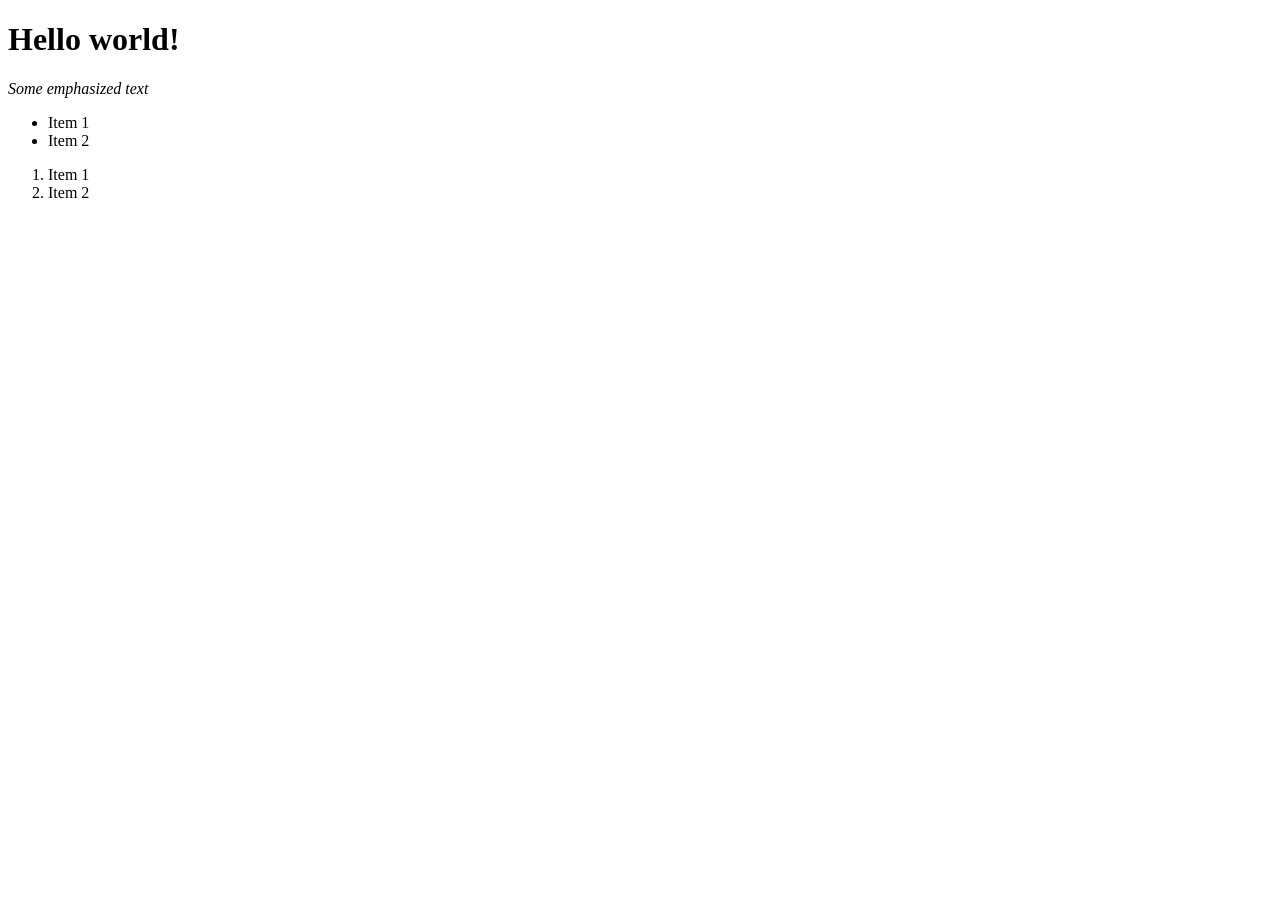
<file: html-boilerplate/index.html>
<!DOCTYPE html>
<html lang="en">
<head>
    <meta charset="UTF-8">
    <meta name="viewport" content="width=device-width, initial-scale=1.0">
    <title>My First Webpage</title>
</head>
<body>
    <h1>Hello world!</h1>
    <em>Some emphasized text</em>
</body>
<ul>
    <li>Item 1</li>
    <li>Item 2</li>
</ul>
<ol>
    <li>Item 1</li>
    <li>Item 2</li>
</ol>
</html>

<!--Comment-->
<!-- WOW -->
</file>
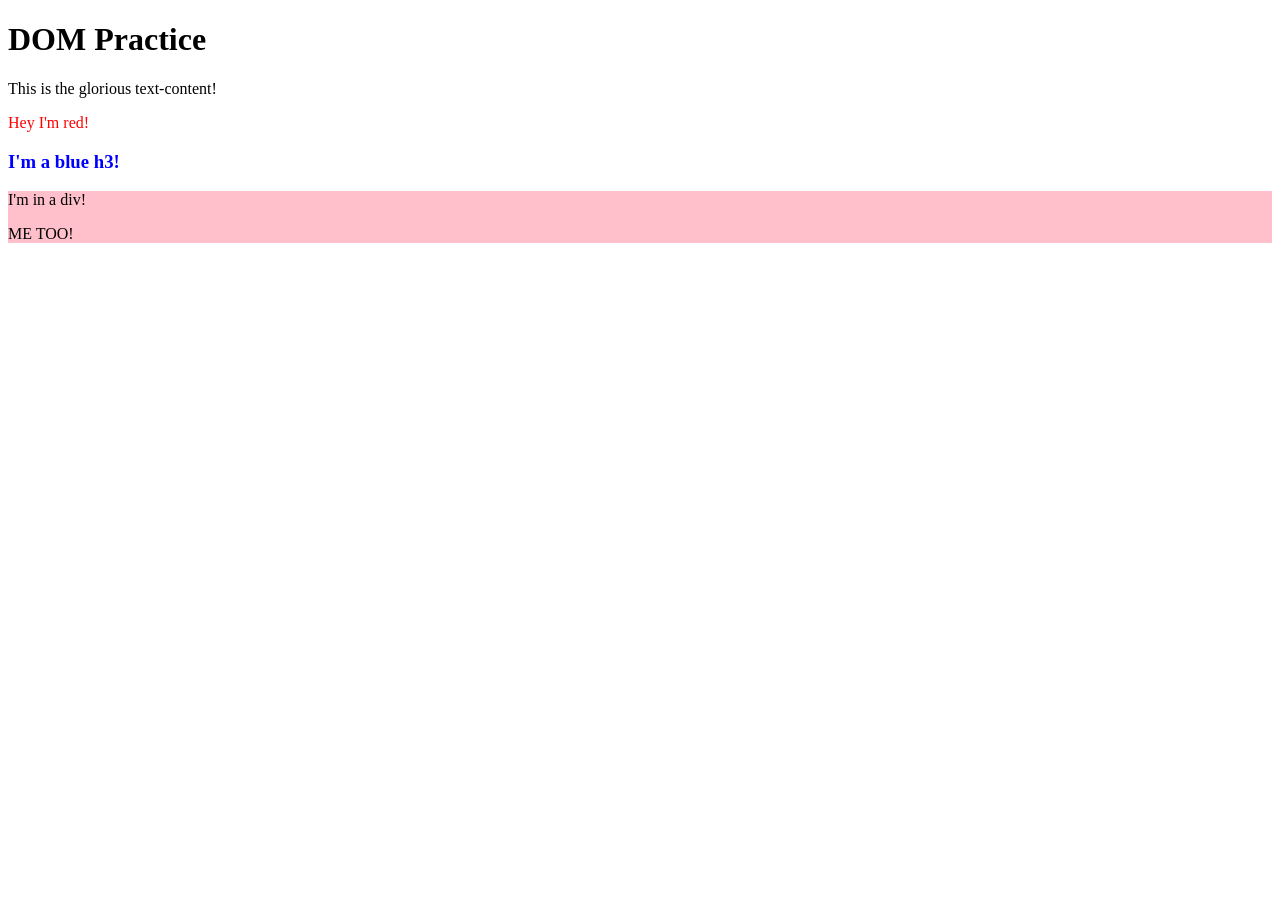
<file: repos/dompractice/index.html>
<!DOCTYPE html>
<html lang="en">
<head>
    <meta charset="UTF-8">
    <meta name="viewport" content="width=device-width, initial-scale=1.0">
    <title>DOM Practice</title>
    <script src="script.js" defer></script>
</head>
<body>
    <h1>DOM Practice</h1>
    <div id="container"></div>
</body>
</html>
</file>
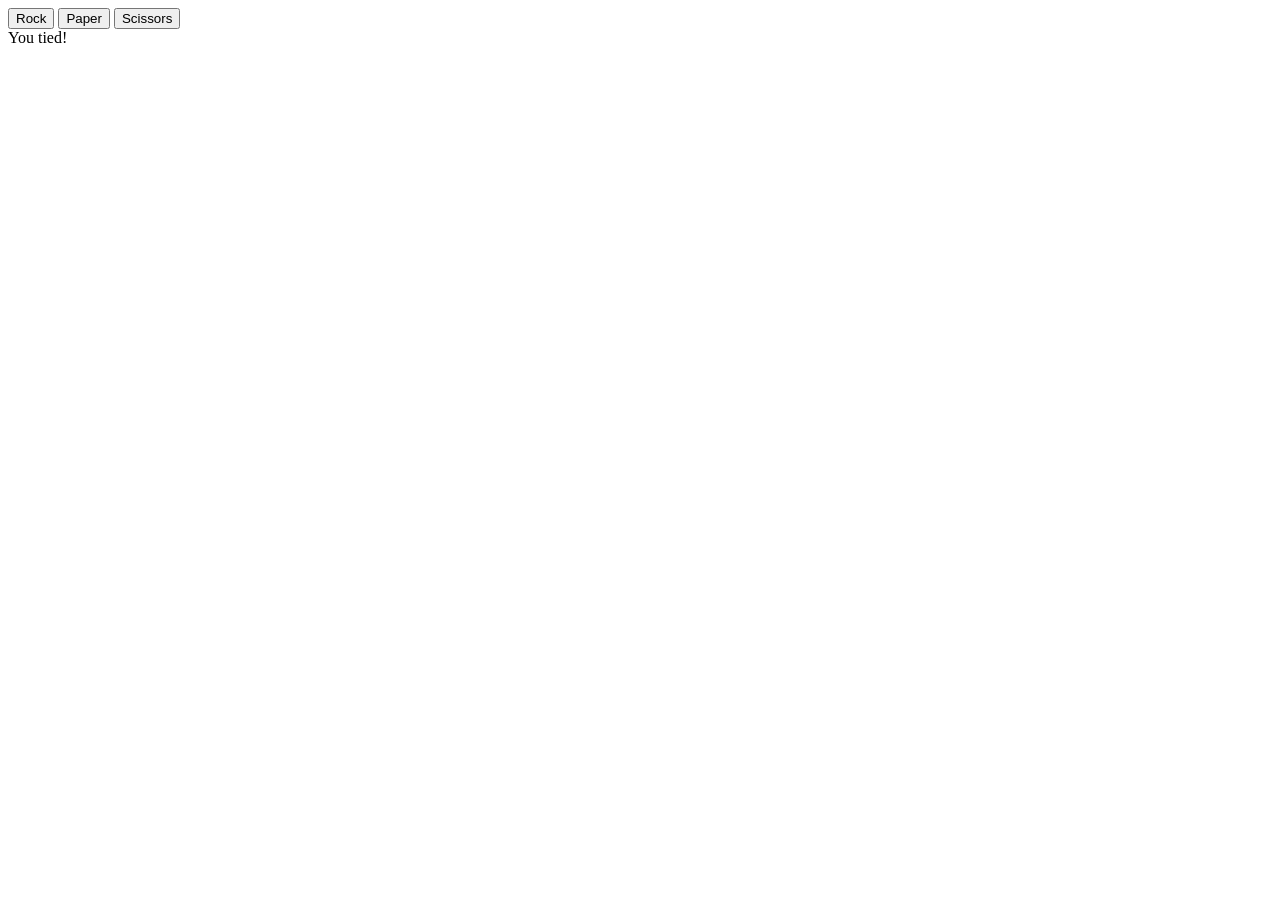
<file: repos/rockpaperscissors/index.html>
<!DOCTYPE html>
<html lang="en">
<head>
    <meta charset="UTF-8">
    <meta name="viewport" content="width=device-width, initial-scale=1.0">
    <title>Rock Paper Scissors</title>
    <script src="script.js" defer></script>
</head>
<body>
    <button onclick="playRound('rock', getComputerChoice())">Rock</button>
    <button onclick="playRound('paper', getComputerChoice())">Paper</button>
    <button onclick="playRound('scissors', getComputerChoice())">Scissors</button>
    <div id="interface"></div>
</body>
</html>
</file>
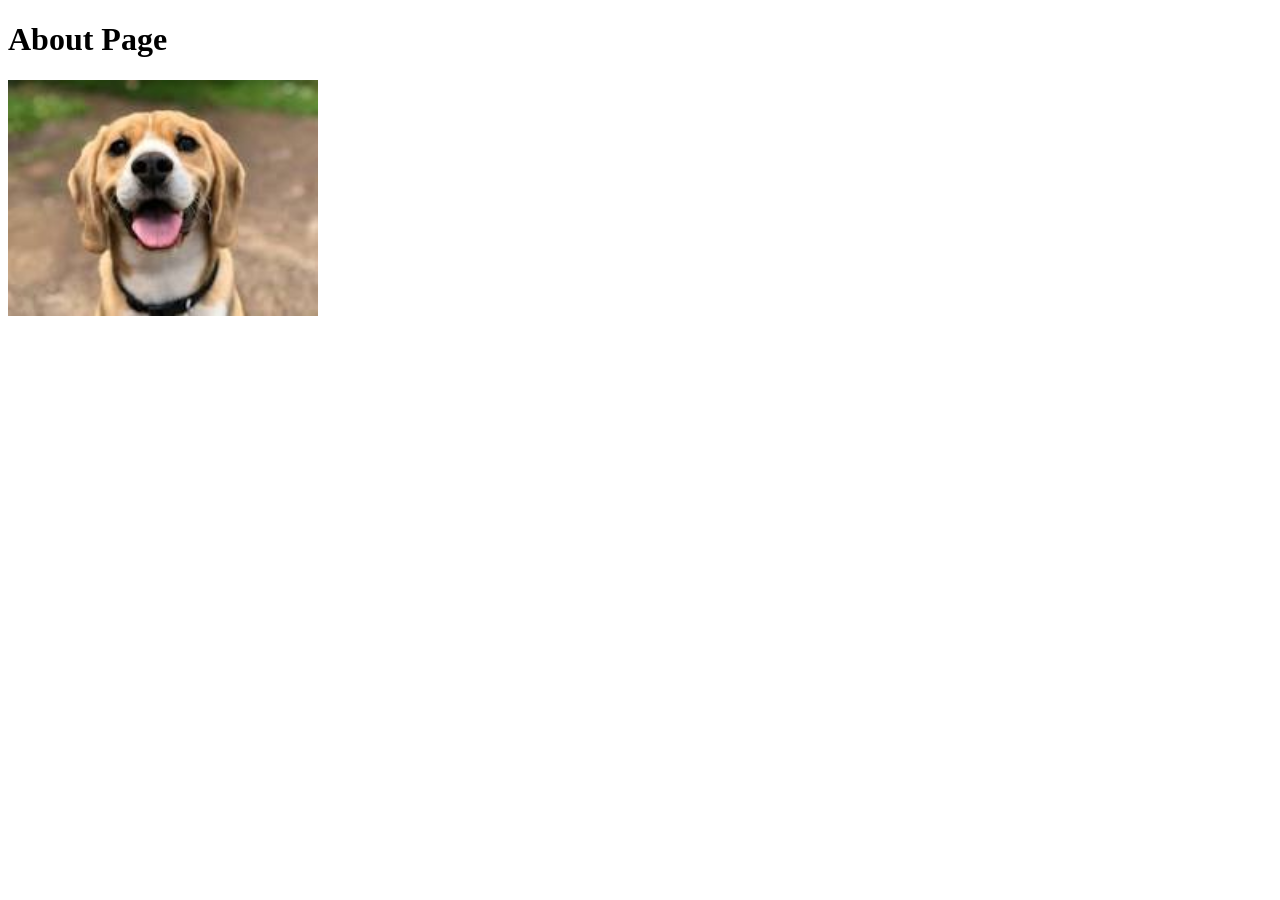
<file: odin-links-and-images/pages/about.html>
<!DOCTYPE html>
<html lang="en">
<head>
    <meta charset="UTF-8">
    <title>Odin Links and Images</title>
</head>

<body>
    <h1>About Page</h1>
    <img src="../images/dog.jpg" height=""
    width="310">
</body>
</html>
</file>
